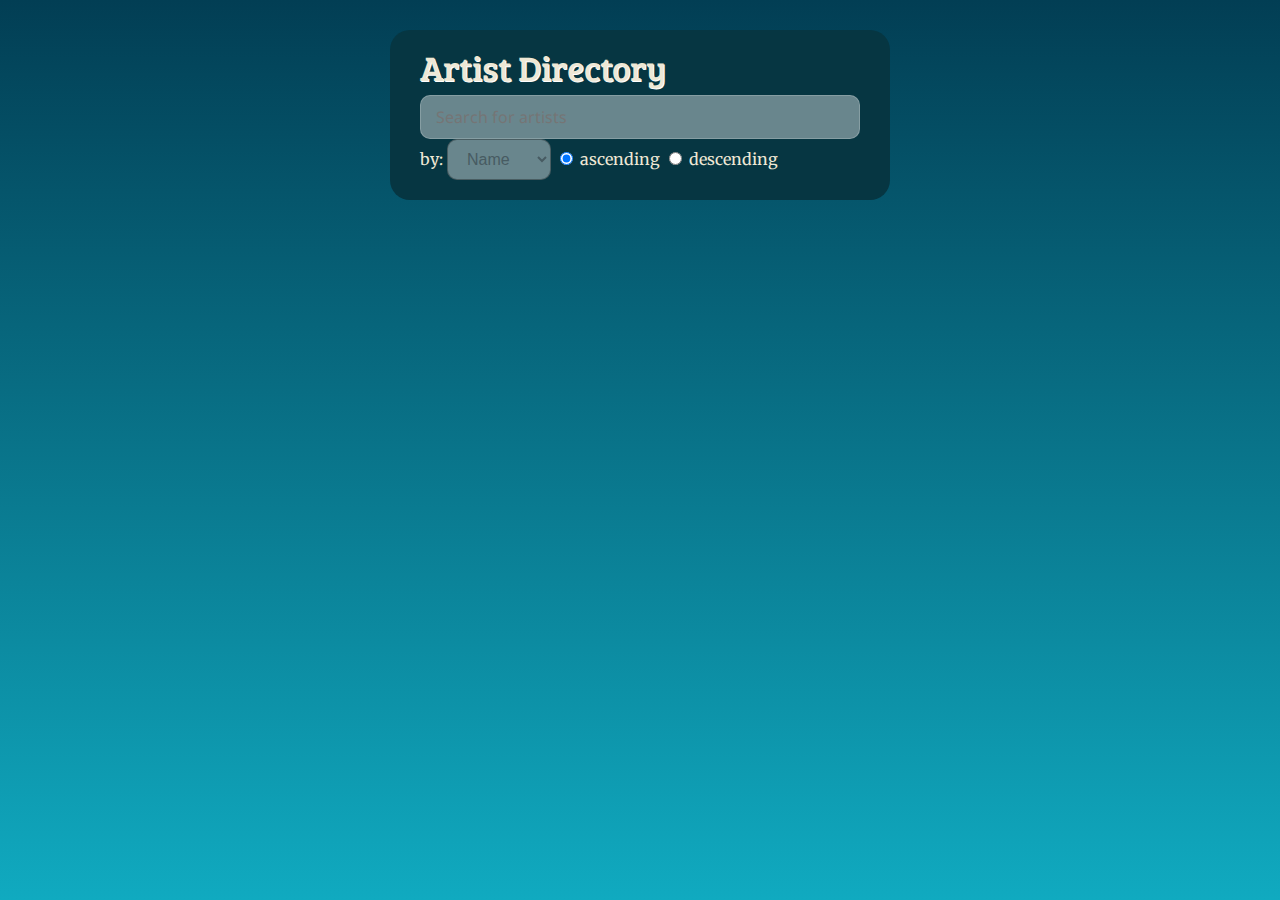
<file: index.html>
<!doctype html>
<html lang="en" ng-app="myApp">
<head>
  <meta charset="UTF-8">
  <title>Angular Demo</title>
  <script src="lib/angular/angular.min.js"></script>
  <script src="lib/angular/angular-route.min.js"></script>
  <script src="lib/angular/angular-animate.min.js"></script>


  <script src="js/app.js"></script>
  <script src="js/controllers.js"></script>
  <link rel="stylesheet" href="css/style.css">
</head>
<body>
<div class="main" ng-view></div>
</body>
</html>
</file>
<file: css/style.css>
/* @override 
  http://planetoftheweb.com/_/css/styles.css */

@import url("http://fonts.googleapis.com/css?family=Bree+Serif|Merriweather:400,300,700,900|Droid+Sans:400,700");

/* Reset Styles */

html, body, div, span, applet, object, iframe,
h1, h2, h3, h4, h5, h6, p, blockquote, pre,
a, abbr, acronym, address, big, cite, code,
del, dfn, em, img, ins, kbd, q, s, samp,
small, strike, strong, sub, sup, tt, var,
b, u, i, center,
dl, dt, dd, ol, ul, li,
fieldset, form, label, legend,
table, caption, tbody, tfoot, thead, tr, th, td,
article, aside, canvas, details, embed,
figure, figcaption, footer, header, hgroup,
menu, nav, output, ruby, section, summary,
time, mark, audio, video {
  margin: 0;
  padding: 0;
  border: 0;
  font: inherit;
  font-size: 100%;
  vertical-align: baseline; }

html {
  line-height: 1; }

ol, ul {
  list-style: none; }

table {
  border-collapse: collapse;
  border-spacing: 0; }

caption, th, td {
  text-align: left;
  font-weight: normal;
  vertical-align: middle; }

q, blockquote {
  quotes: none; }

  q:before, q:after, blockquote:before, blockquote:after {
    content: "";
    content: none; }

a img {
  border: none; }

article, aside, details, figcaption, figure, footer, header, hgroup, menu, nav, section, summary {
  display: block; }

* {
  -webkit-box-sizing: border-box;
  -moz-box-sizing: border-box;
  box-sizing: border-box; }


/* Base Styles */

.cf:before,
.cf:after {
    content: " "; /* 1 */
    display: table; /* 2 */
}

.cf:after {
    clear: both;
}

html {
  background-color: #023E54; 
  background-image: url(images/fallback-gradient.png); 
  background-image: -webkit-gradient(linear, 0% 0%, 0% 100%, from(#023E54), to(#10AAC0));
  background-image: -webkit-linear-gradient(top, #023E54, #10AAC0); 
  background-image: -moz-linear-gradient(top, #023E54, #10AAC0);
  background-image: -o-linear-gradient(top, #023E54, #10AAC0);
  min-height: 100%;
  height: auto;
}

body  {
  font-family: Merriweather, serif;
  font-size: 1rem;
  line-height: 160%;
  *zoom: 1;
}


h1, h2, h3, h4, h5, h6 {
  font-family: 'Bree Serif', serif;
  font-weight: normal;
  color: #475b62;
  text-shadow: 1px 1px rgb(255,255,255, 1);
}

a {
  color: #145266;
  font-family: Bree Serif, serif;
}

h1{
  color: #145266;
  font-size: 2.2rem;
  line-height: 100%;
  margin-bottom: 10px;
}

h2{ 
  font-size: 1.5rem;
  line-height: 90%;
  color: #c61c6f;
}

h3{ 
  margin-top: 0;
  color: #bd3613;
  line-height: 110%;
  margin-bottom: 5px;
}

p {
  line-height: 1.3rem;
  color: #475B62;
  margin-bottom: 10px;
  font-family: 'Merriweather';
}

a.small {
  line-height: 100%;
  font-size: .9rem;
}


/* Search Styles */

.search {
  background: #063642;
  color: #EEE8D5;
  width: 90%;
  min-width: 320px;
  max-width: 500px;
  margin: 0 auto;
  margin-top: 30px;
  border-radius: 20px;
  padding: 20px 30px;
  z-index: 20;
}

.search h1 {
  color: #EEE8D5;
}

.btn {
    display: inline-block;
    padding: 6px 12px;
    margin-bottom: 0;
    font-size: 1rem;
    line-height: 140%;
    text-align: center;
    text-decoration: none;
    white-space: nowrap;
    vertical-align: middle;
    cursor: pointer;
    border: 1px solid transparent;
    border-radius: 4px;
    background: #C61C6F;
    color: #FCF4DC;
    -webkit-user-select: none;
       -moz-user-select: none;
        -ms-user-select: none;
         -o-user-select: none;
            user-select: none;
}

.btn .btn-left {
  float: left;
}

.btn .btn-right {
  float: right;
}

.btn:hover {
    background: #09576D;
}

.search label {
  display: none;
}

.search input {
  font-family: 'Droid Sans', sans-serif;
  width: 100%;
  padding: 10px 0 10px 15px;
  font-size: 1rem;
  color: #475B62;
  background: rgba(255,255,255,0.4);
  border: 1px solid rgba(255,255,255,0.2);
  border-radius: 10px;
  outline: 0;
}

.search .formgroup input {
  border: 1px solid rgba(0,0,0,0.3);
  display: inline;
  width: auto;
}

.search label.formgroup {
  display: inline;
  width: auto;
}

.search select {
  display: inline;
  padding: 10px 0 10px 15px;
  font-size: 1rem;
  color: #475B62;
  background: rgba(255,255,255,0.4);
  border: 1px solid rgba(0,0,0,0.3);
  border-radius: 10px;
  outline: 0;
}

/* Artist List Styles */

.artistlist {
  background: #EEE8D5;
  width: 50%;
  min-width: 290px;
  max-width:350px;
  margin: 0 auto;
  margin-bottom: 30px;
  border-radius: 0 0 20px 20px;
  opacity: .95;
  z-index: 10;
}

.artistlist ul {
  margin: 0;
  padding: 0;
  background: #FDF6E3;
}

.artistlist li {
  margin: 0;
  padding: 10px 10px 0 10px;
  border-bottom: 1px dotted black;
  opacity: .9px;
  -webkit-transition: all 0.3s ease-out;
  -moz-transition: all 0.3s ease-out;
  -o-transition: all 0.3s ease-out;
  transition: all 0.3s ease-out;
}

.artistlist a {
  display: block;
  text-decoration: none;
}

.artistlist li:hover {
  background: #FDF6E3;
  opacity: 1;
  -webkit-transform: scale(1.2);
  -moz-transform: scale(1.2);
  -ms-transform: scale(1.2);
  transform: scale(1.2);
}

.artist img {
  display: block;
  float: left;
  width: 60px;
  -webkit-border-radius: 12px;
  border-radius: 12px;
  margin-right: 10px;
  margin-bottom: 10px;
}

.artist info {
  display: block;
  float: left;
  padding-left: 120px !important;
}

.artist:last-child {
  border-bottom:none;
}

.artistinfo {
  font-size: 1.1em;
  line-height: 160%;
  background: #EEE8D5;
  color: #0F4150;
  width: 90%;
  min-width: 320px;
  max-width: 620px;
  margin: 0 auto;
  margin-top: 30px;
  margin-bottom: 30px;
  padding: 20px 30px;
  border-radius: 10px;
  z-index: 20;
}

.artistinfo h1{
  font-size: 1.8em;
  margin-bottom: 0;
}

.artistinfo img {
  width: 40%;
  max-width: 130px;
  border-radius: 20px;
}

.artist.ng-leave.ng-leave-active,
.artist.ng-enter {
  opacity: 1;
  height: 80px;
  overflow: hidden;
}
</file>
